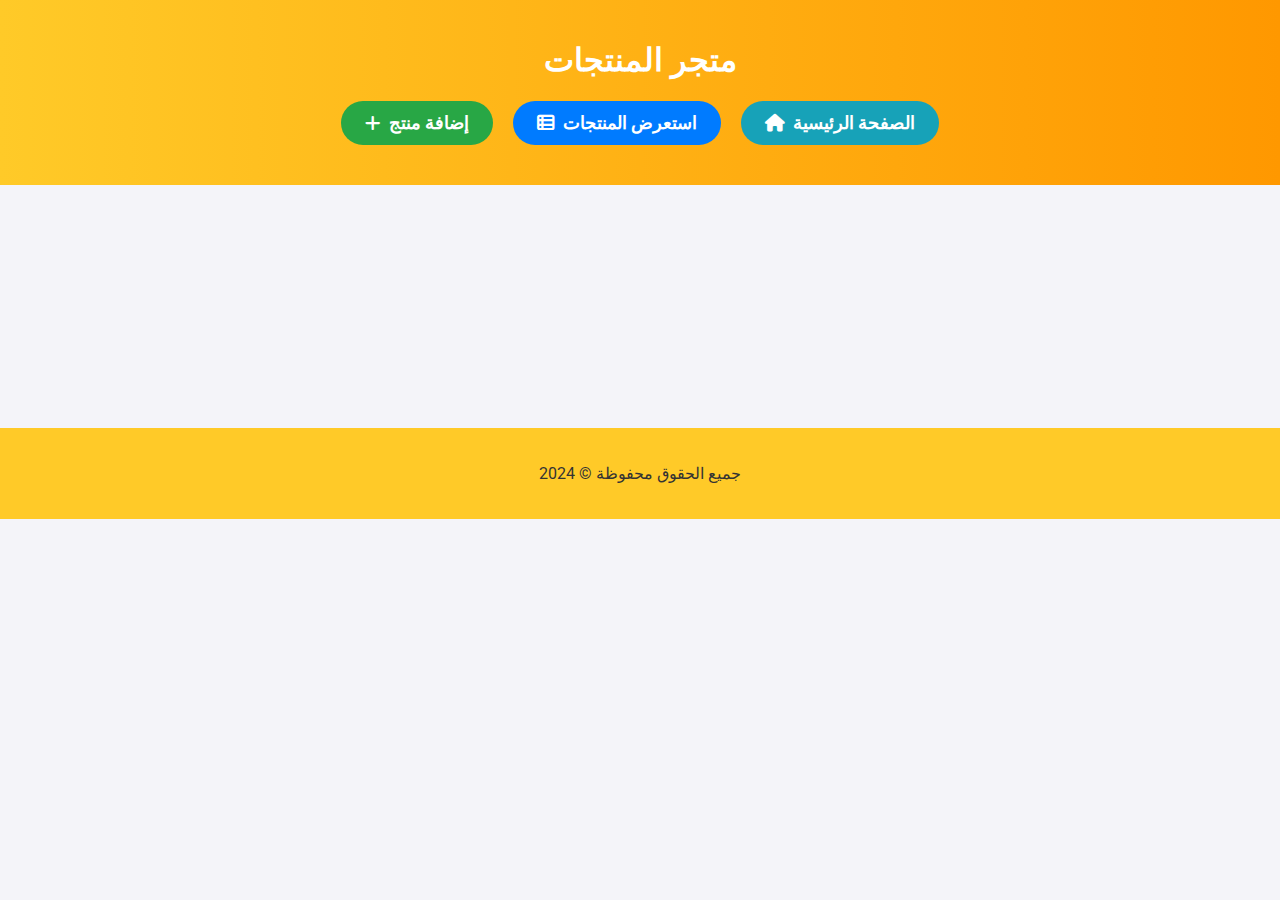
<file: index.html>
<!DOCTYPE html>
<html lang="ar">
<head>
    <meta charset="UTF-8">
    <meta name="viewport" content="width=device-width, initial-scale=1.0">
    <title>متجر المنتجات</title>
    <link rel="stylesheet" href="styles.css">
    <link href="https://fonts.googleapis.com/css2?family=Roboto:wght@400;700&display=swap" rel="stylesheet">
    <link rel="stylesheet" href="https://cdnjs.cloudflare.com/ajax/libs/font-awesome/6.0.0-beta3/css/all.min.css">
</head>
<body>
    <header>
        <h1>متجر المنتجات</h1>
        <div class="button-container">
            <a href="add-product.html" class="btn add-product">
                <i class="fas fa-plus"></i> إضافة منتج
            </a>
            <a href="products.html" class="btn view-products">
                <i class="fas fa-th-list"></i> استعرض المنتجات
            </a>
            <a href="index.html" class="btn home">
                <i class="fas fa-home"></i> الصفحة الرئيسية
            </a>
        </div>
    </header>

    <main>
        <section class="hero scroll-fade">
            <h2>مرحبا بك في متجرنا!</h2>
            <p>استعرض أفضل المنتجات المتاحة.</p>
        </section>
    </main>

    <footer>
        <p>جميع الحقوق محفوظة &copy; 2024</p>
    </footer>

    <script src="script.js"></script>
</body>
</html>
</file>
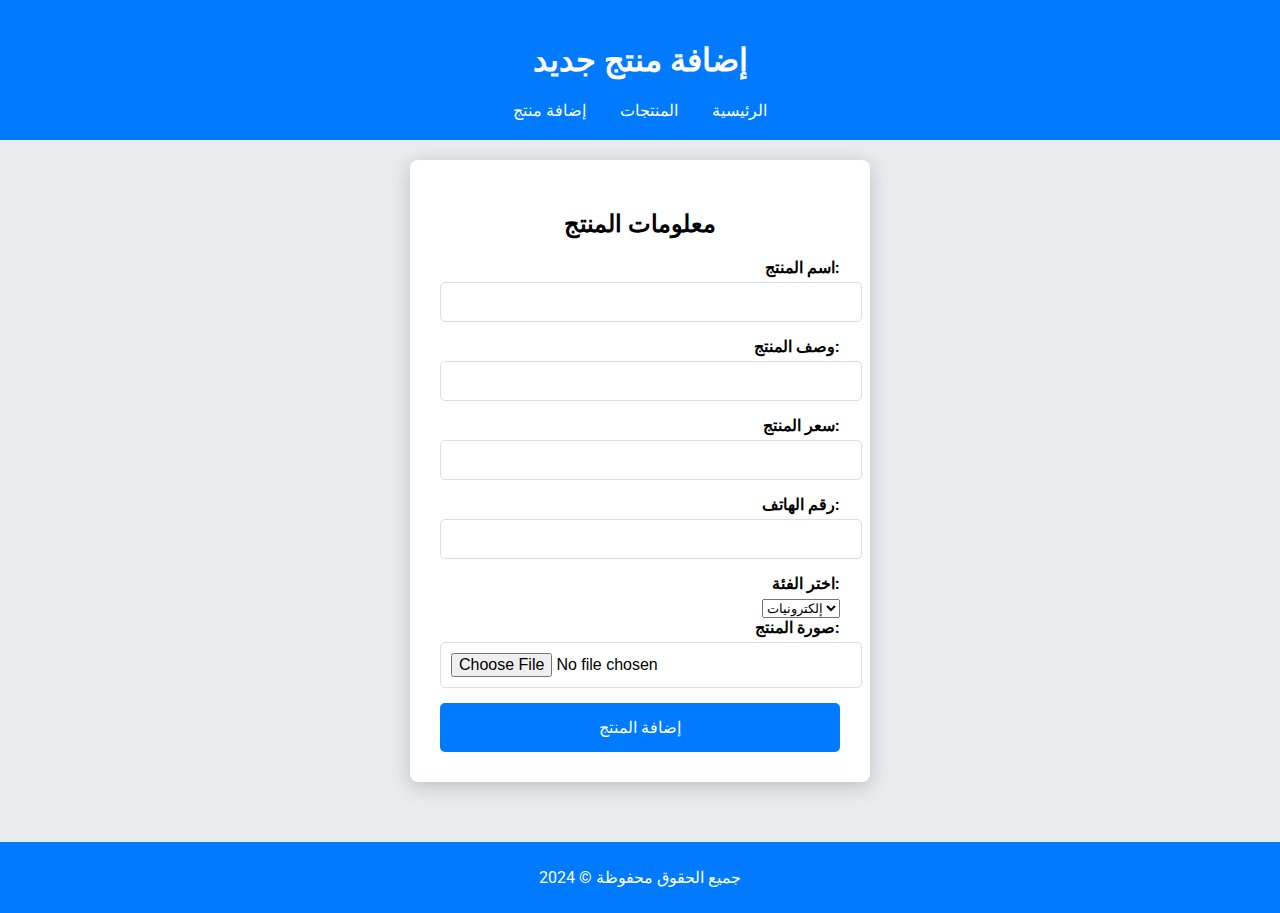
<file: add-product.html>
<!DOCTYPE html>
<html lang="ar">
<head>
    <meta charset="UTF-8">
    <meta name="viewport" content="width=device-width, initial-scale=1.0">
    <title>إضافة منتج - متجر المنتجات</title>
    <link href="https://fonts.googleapis.com/css2?family=Roboto:wght@400;700&display=swap" rel="stylesheet">
    <link rel="stylesheet" href="https://cdnjs.cloudflare.com/ajax/libs/font-awesome/6.0.0-beta3/css/all.min.css">
    <style>
        body {
            font-family: 'Roboto', sans-serif;
            background-color: #e9ecef; /* لون خلفية مثالي */
            margin: 0;
            padding: 0;
        }
        header {
            background-color: #007bff;
            color: white;
            padding: 20px;
            text-align: center;
        }
        nav a {
            color: white;
            margin: 0 15px;
            text-decoration: none;
            transition: color 0.3s;
        }
        nav a:hover {
            color: #ffdd57;
        }
        main {
            padding: 20px;
            display: flex;
            flex-direction: column;
            align-items: center;
        }
        .add-product {
            background: white;
            border-radius: 8px;
            box-shadow: 0 4px 20px rgba(0, 0, 0, 0.2);
            padding: 30px;
            width: 400px;
            text-align: right;
            margin-bottom: 20px;
        }
        .add-product h2 {
            margin-bottom: 20px;
            text-align: center;
        }
        label {
            display: block;
            margin-bottom: 5px;
            font-weight: bold;
        }
        input[type="text"],
        input[type="number"],
        input[type="tel"],
        input[type="file"] {
            width: 100%;
            padding: 10px;
            margin-bottom: 15px;
            border: 1px solid #ddd;
            border-radius: 5px;
            font-size: 16px;
            transition: border-color 0.3s;
        }
        input[type="text"]:focus,
        input[type="number"]:focus,
        input[type="tel"]:focus {
            border-color: #007bff;
            outline: none;
        }
        #imagePreview {
            display: none;
            width: 100%;
            height: auto;
            margin-top: 10px;
            border-radius: 5px;
            box-shadow: 0 2px 5px rgba(0, 0, 0, 0.2);
        }
        .btn {
            background-color: #007bff;
            color: white;
            border: none;
            border-radius: 5px;
            padding: 15px;
            font-size: 16px;
            cursor: pointer;
            transition: background-color 0.3s, transform 0.3s;
            width: 100%;
        }
        .btn:hover {
            background-color: #0056b3;
            transform: scale(1.05);
        }
        footer {
            text-align: center;
            padding: 10px;
            background-color: #007bff;
            color: white;
        }
        /* تنسيق بطاقة المنتج */
        #productItems {
            display: flex;
            flex-wrap: wrap;
            justify-content: center;
            margin-top: 20px;
        }
        .product-card {
            background: white;
            border-radius: 8px;
            box-shadow: 0 4px 10px rgba(0, 0, 0, 0.1);
            margin: 15px;
            padding: 15px;
            width: 200px;
            text-align: center;
            transition: transform 0.3s;
        }
        .product-card:hover {
            transform: translateY(-5px);
            box-shadow: 0 6px 15px rgba(0, 0, 0, 0.2);
        }
        .product-image {
            width: 100%;
            height: auto;
            border-radius: 8px;
            margin-bottom: 10px;
        }
        .product-name {
            font-size: 18px;
            font-weight: bold;
            margin: 10px 0;
        }
        .product-price {
            color: #28a745;
            font-size: 16px;
        }
    </style>
</head>
<body>
    <header>
        <h1>إضافة منتج جديد</h1>
        <nav>
            <a href="index.html">الرئيسية</a>
            <a href="products.html">المنتجات</a>
            <a href="add-product.html">إضافة منتج</a>
        </nav>
    </header>

    <main>
        <section class="add-product">
            <h2>معلومات المنتج</h2>
            <form id="addProductForm">
                <div>
                    <label for="productName">اسم المنتج:</label>
                    <input type="text" id="productName" required>
                </div>
                <div>
                    <label for="productDescription">وصف المنتج:</label>
                    <input type="text" id="productDescription" required>
                </div>
                <div>
                    <label for="productPrice">سعر المنتج:</label>
                    <input type="number" id="productPrice" required>
                </div>
                <div>
                    <label for="productPhone">رقم الهاتف:</label>
                    <input type="tel" id="productPhone" required>
                </div>
                <div>
                    <label for="productCategory">اختر الفئة:</label>
                    <select id="productCategory" required>
                        <option value="electronics">إلكترونيات</option>
                        <option value="clothing">ملابس</option>
                        <option value="furniture">أثاث</option>
                        <option value="toys">ألعاب</option>
                    </select>
                </div>
                <div>
                    <label for="productImage">صورة المنتج:</label>
                    <input type="file" id="productImage" accept="image/*" required>
                    <img id="imagePreview" alt="معاينة الصورة" />
                </div>
                <button type="submit" class="btn">إضافة المنتج</button>
            </form>
        </section>

        <section id="productItems">
            <!-- المنتجات ستظهر هنا -->
        </section>
    </main>

    <footer>
        <p>جميع الحقوق محفوظة &copy; 2024</p>
    </footer>

    <script>
        // عرض الصورة عند تحميلها
        document.getElementById('productImage').addEventListener('change', function(event) {
            const file = event.target.files[0];
            if (file) {
                const reader = new FileReader();
                reader.onload = function(e) {
                    const imagePreview = document.getElementById('imagePreview');
                    imagePreview.src = e.target.result;
                    imagePreview.style.display = 'block';
                }
                reader.readAsDataURL(file);
            }
        });

        // حفظ المنتج وعرضه
        document.getElementById('addProductForm').addEventListener('submit', function(event) {
            event.preventDefault();

            const product = {
                name: document.getElementById('productName').value,
                description: document.getElementById('productDescription').value,
                price: document.getElementById('productPrice').value,
                phone: document.getElementById('productPhone').value,
                category: document.getElementById('productCategory').value,
                image: document.getElementById('imagePreview').src
            };

            // حفظ المنتج في localStorage
            const products = JSON.parse(localStorage.getItem('products')) || [];
            products.push(product);
            localStorage.setItem('products', JSON.stringify(products));

            // إعادة تعيين النموذج
            document.getElementById('addProductForm').reset();
            document.getElementById('imagePreview').style.display = 'none';

            // عرض المنتجات
            displayProducts();
        });

        // عرض المنتجات
        function displayProducts() {
            const products = JSON.parse(localStorage.getItem('products')) || [];
            const productItems = document.getElementById('productItems');
            productItems.innerHTML = ''; // مسح المنتجات السابقة

            products.forEach(product => {
                const productCard = document.createElement('div');
                productCard.className = 'product-card';

                productCard.innerHTML = `
                    <img src="${product.image}" alt="${product.name}" class="product-image">
                    <div class="product-name">${product.name}</div>
                    <div class="product-price">سعر: ${product.price} ر.س</div>
                    <div class="product-description">${product.description}</div>
                    <div class="product-phone">للتواصل: ${product.phone}</div>
                `;
                productItems.appendChild(productCard);
            });
        }

        // عرض المنتجات عند تحميل الصفحة
        window.onload = displayProducts;
    </script>
</body>
</html>
</file>
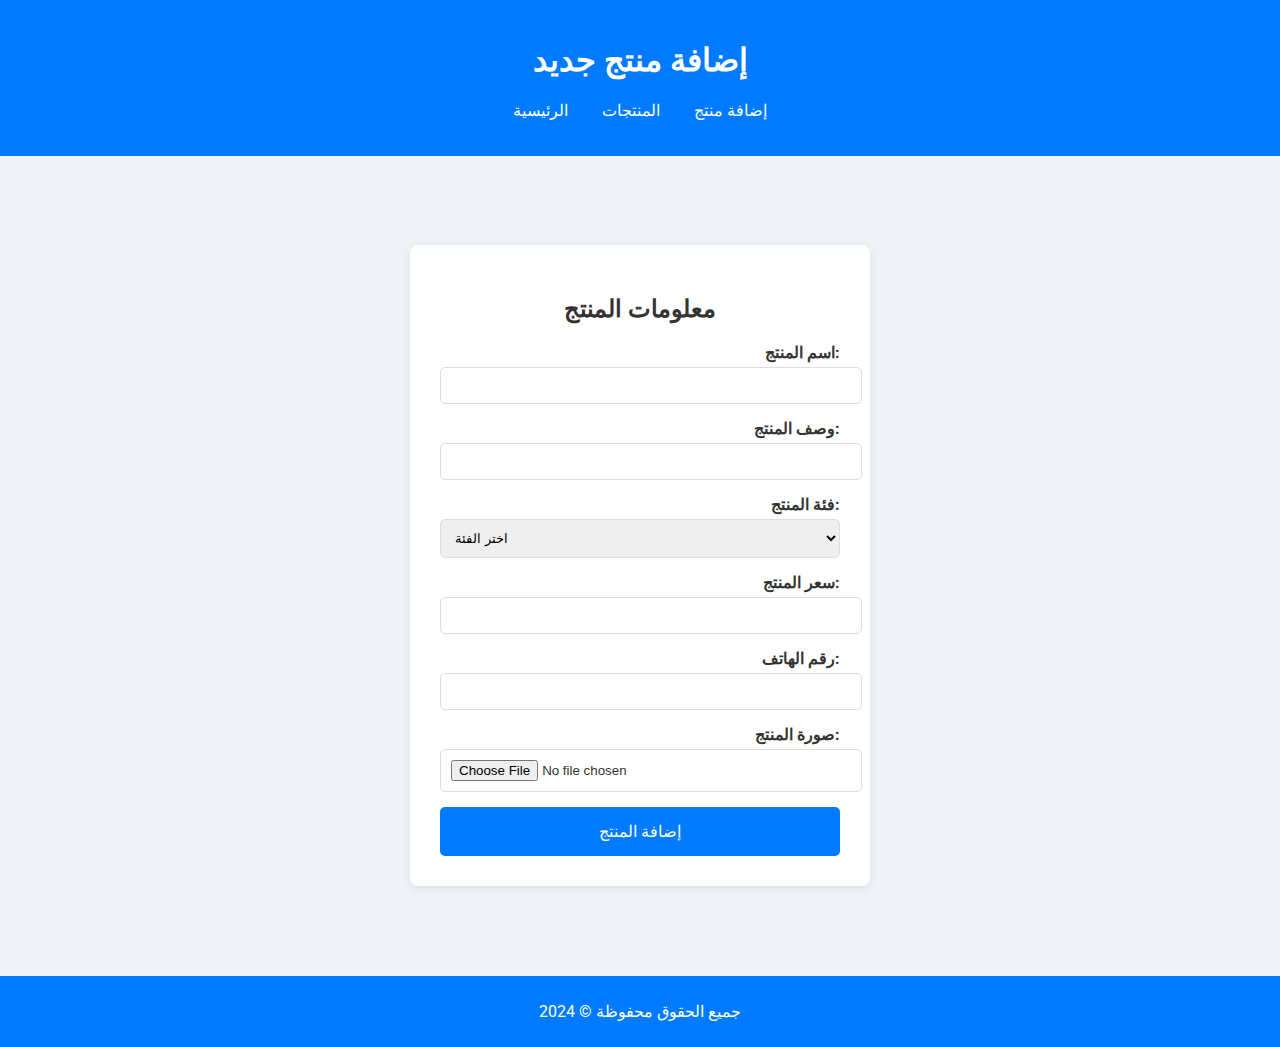
<file: home.html>
<!DOCTYPE html>
<html lang="ar">
<head>
    <meta charset="UTF-8">
    <meta name="viewport" content="width=device-width, initial-scale=1.0">
    <title>إضافة منتج - متجر المنتجات</title>
    <link href="https://fonts.googleapis.com/css2?family=Roboto:wght@400;700&display=swap" rel="stylesheet">
    <style>
        body {
            font-family: 'Roboto', sans-serif;
            background-color: #f0f4f8;
            color: #333;
            margin: 0;
            padding: 0;
        }
        header {
            background-color: #007bff;
            color: white;
            padding: 20px;
            text-align: center;
        }
        nav ul {
            list-style-type: none;
            padding: 0;
        }
        nav ul li {
            display: inline;
            margin: 0 15px;
        }
        nav a {
            color: white;
            text-decoration: none;
        }
        main {
            padding: 20px;
            display: flex;
            justify-content: center;
            align-items: center;
            height: calc(100vh - 120px);
        }
        .add-product {
            background: white;
            border-radius: 8px;
            box-shadow: 0 2px 10px rgba(0, 0, 0, 0.1);
            padding: 30px;
            width: 400px;
            text-align: right;
        }
        .add-product h2 {
            margin-bottom: 20px;
            text-align: center;
        }
        label {
            display: block;
            margin-bottom: 5px;
            font-weight: bold;
        }
        input[type="text"],
        input[type="number"],
        input[type="tel"],
        input[type="file"],
        select {
            width: 100%;
            padding: 10px;
            margin-bottom: 15px;
            border: 1px solid #ddd;
            border-radius: 5px;
        }
        input:focus {
            border-color: #007bff;
            outline: none;
        }
        #imagePreview {
            display: none;
            width: 100%;
            height: auto;
            margin-top: 10px;
            border-radius: 5px;
        }
        .btn {
            background-color: #007bff;
            color: white;
            border: none;
            border-radius: 5px;
            padding: 15px;
            font-size: 16px;
            cursor: pointer;
            width: 100%;
        }
        .btn:hover {
            background-color: #0056b3;
        }
        footer {
            text-align: center;
            padding: 10px;
            background-color: #007bff;
            color: white;
        }
    </style>
</head>
<body>
    <header>
        <h1>إضافة منتج جديد</h1>
        <nav>
            <ul>
                <li><a href="index.html">الرئيسية</a></li>
                <li><a href="products.html">المنتجات</a></li>
                <li><a href="add-product.html">إضافة منتج</a></li>
            </ul>
        </nav>
    </header>

    <main>
        <section class="add-product">
            <h2>معلومات المنتج</h2>
            <form id="addProductForm">
                <div>
                    <label for="productName">اسم المنتج:</label>
                    <input type="text" id="productName" required>
                </div>
                <div>
                    <label for="productDescription">وصف المنتج:</label>
                    <input type="text" id="productDescription" required>
                </div>
                <div>
                    <label for="productCategory">فئة المنتج:</label>
                    <select id="productCategory" required>
                        <option value="">اختر الفئة</option>
                        <option value="electronics">إلكترونيات</option>
                        <option value="clothing">ملابس</option>
                        <option value="furniture">أثاث</option>
                        <option value="toys">ألعاب</option>
                    </select>
                </div>
                <div>
                    <label for="productPrice">سعر المنتج:</label>
                    <input type="number" id="productPrice" required>
                </div>
                <div>
                    <label for="productPhone">رقم الهاتف:</label>
                    <input type="tel" id="productPhone" required>
                </div>
                <div>
                    <label for="productImage">صورة المنتج:</label>
                    <input type="file" id="productImage" accept="image/*" required>
                    <img id="imagePreview" alt="معاينة الصورة" />
                </div>
                <button type="submit" class="btn">إضافة المنتج</button>
                <p id="successMessage" style="color: green; display: none; text-align: center;">تم إضافة المنتج بنجاح!</p>
            </form>
        </section>
    </main>

    <footer>
        <p>جميع الحقوق محفوظة &copy; 2024</p>
    </footer>

    <script>
        document.getElementById('productImage').addEventListener('change', function(event) {
            const file = event.target.files[0];
            if (file) {
                const reader = new FileReader();
                reader.onload = function(e) {
                    const imagePreview = document.getElementById('imagePreview');
                    imagePreview.src = e.target.result;
                    imagePreview.style.display = 'block';
                };
                reader.readAsDataURL(file);
            }
        });

        document.getElementById('addProductForm').addEventListener('submit', function(event) {
            event.preventDefault(); // منع الإرسال الافتراضي
            
            const product = {
                name: document.getElementById('productName').value,
                description: document.getElementById('productDescription').value,
                category: document.getElementById('productCategory').value,
                price: document.getElementById('productPrice').value,
                phone: document.getElementById('productPhone').value,
                image: document.getElementById('imagePreview').src
            };

            // تخزين المنتج في Local Storage
            const products = JSON.parse(localStorage.getItem('products')) || [];
            products.push(product);
            localStorage.setItem('products', JSON.stringify(products));

            // عرض رسالة تأكيد
            document.getElementById('successMessage').style.display = 'block';
            document.getElementById('addProductForm').reset(); // إعادة تعيين النموذج
            document.getElementById('imagePreview').style.display = 'none';
        });
    </script>
</body>
</html>
</file>
<file: styles.css>
body {
    font-family: 'Roboto', sans-serif;
    margin: 0;
    padding: 0;
    background-color: #f4f4f9;
}

header {
    background: linear-gradient(90deg, #ffca28, #ff9800);
    color: white;
    padding: 20px 0;
    text-align: center;
}

.hero {
    opacity: 0;
    transform: translateY(20px);
    animation: fadeInUp 1s forwards;
    text-align: center;
    padding: 50px 20px;
    background: #fff;
    border-radius: 15px;
    box-shadow: 0 4px 15px rgba(0, 0, 0, 0.1);
    margin: 20px;
}

@keyframes fadeInUp {
    to {
        opacity: 1;
        transform: translateY(0);
    }
}

.button-container {
    display: flex;
    justify-content: center;
    gap: 20px;
    margin: 20px 0;
}

.btn {
    padding: 12px 24px;
    border-radius: 30px;
    font-size: 1.1em;
    font-weight: bold;
    text-transform: uppercase;
    text-decoration: none;
    display: inline-flex;
    align-items: center;
    transition: transform 0.2s, box-shadow 0.2s;
    border: none;
}

.btn i {
    margin-right: 8px;
}

.add-product {
    background: #28a745;
    color: white;
}

.add-product:hover {
    background: #218838;
    transform: scale(1.05);
}

.view-products {
    background: #007bff;
    color: white;
}

.view-products:hover {
    background: #0056b3;
    transform: scale(1.05);
}

.home {
    background: #17a2b8;
    color: white;
}

.home:hover {
    background: #138496;
    transform: scale(1.05);
}

footer {
    text-align: center;
    padding: 20px 0;
    background: #ffca28;
    color: #333;
}

.scroll-fade {
    opacity: 0;
    transform: translateY(30px);
    transition: opacity 0.6s, transform 0.6s;
}

.scroll-fade.visible {
    opacity: 1;
    transform: translateY(0);
}

.delete-btn {
    background-color: #ff4d4d; /* لون أحمر */
    color: white; /* لون النص */
    border: none;
    border-radius: 5px;
    padding: 10px;
    cursor: pointer;
    margin-top: 10px;
    transition: background-color 0.3s, transform 0.3s;
}

.delete-btn:hover {
    background-color: #ff1a1a; /* لون أفتح عند التمرير */
    transform: scale(1.05);
}
/* تحسينات لبطاقات المنتجات */
.product-card {
    background: white;
    border-radius: 8px;
    box-shadow: 0 4px 10px rgba(0, 0, 0, 0.2);
    margin: 15px;
    padding: 15px;
    width: 250px;
    text-align: center;
    transition: transform 0.3s, box-shadow 0.3s;
}

.product-card:hover {
    transform: translateY(-5px);
    box-shadow: 0 6px 15px rgba(0, 0, 0, 0.3);
}

.product-image {
    width: 100%;
    height: auto;
    border-radius: 5px;
    margin-bottom: 10px;
}

.product-name {
    font-size: 18px;
    font-weight: bold;
    color: #007bff;
}

.product-description {
    color: #666;
    font-size: 14px;
}

.product-price {
    color: #28a745;
    font-size: 16px;
}

.btn.add-to-cart {
    background-color: #007bff;
    color: white;
    border: none;
    border-radius: 5px;
    padding: 10px;
    cursor: pointer;
    transition: background-color 0.3s, transform 0.3s;
}

.btn.add-to-cart:hover {
    background-color: #0056b3;
    transform: scale(1.05);
}
/* تحسينات لبطاقات المنتجات */
.product-card {
    background: white;
    border-radius: 10px;
    box-shadow: 0 4px 20px rgba(0, 0, 0, 0.1);
    margin: 15px;
    padding: 20px;
    width: 300px;
    text-align: center;
    transition: transform 0.3s, box-shadow 0.3s;
}

.product-card:hover {
    transform: translateY(-5px);
    box-shadow: 0 6px 15px rgba(0, 0, 0, 0.3);
}

.product-image {
    width: 100%;
    height: auto;
    border-radius: 10px;
    margin-bottom: 15px;
}

.product-name {
    font-size: 20px;
    font-weight: bold;
    color: #007bff;
}

.product-description {
    color: #555;
    font-size: 14px;
    margin: 10px 0;
}

.product-price {
    color: #28a745;
    font-size: 16px;
    font-weight: bold;
}

.btn.add-to-cart {
    background-color: #007bff;
    color: white;
    border: none;
    border-radius: 5px;
    padding: 10px 15px;
    cursor: pointer;
    transition: background-color 0.3s, transform 0.3s;
}

.btn.add-to-cart:hover {
    background-color: #0056b3;
    transform: scale(1.05);
}
</file>
